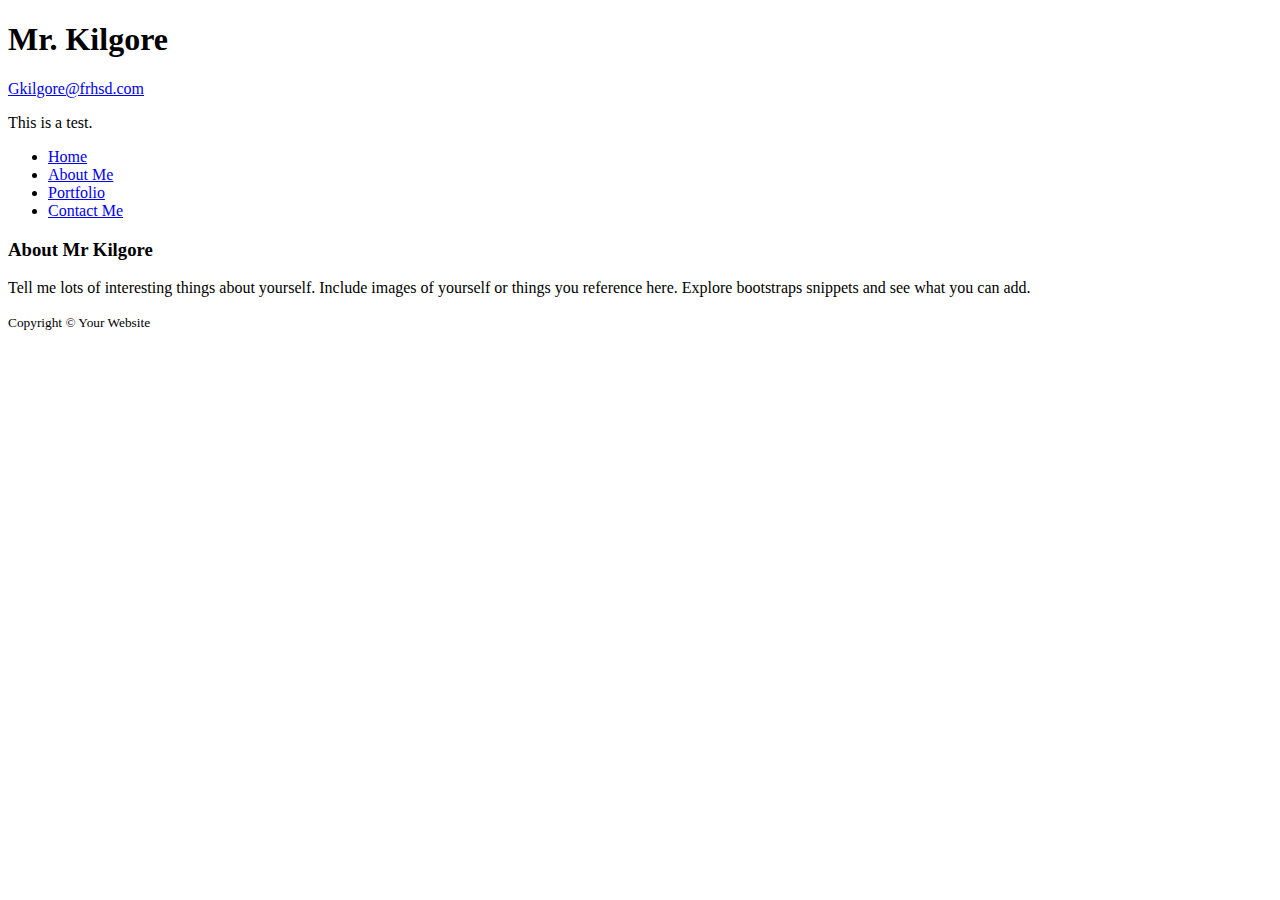
<file: aboutMe.html>
<!doctype html>
<html lang="en">
  <head>
    <!-- Required meta tags -->
    <meta charset="utf-8">
    <meta name="viewport" content="width=device-width, initial-scale=1">

    <!-- Bootstrap CSS -->
    <link href="https://cdn.jsdelivr.net/npm/bootstrap@5.0.2/dist/css/bootstrap.min.css" rel="stylesheet" integrity="sha384-EVSTQN3/azprG1Anm3QDgpJLIm9Nao0Yz1ztcQTwFspd3yD65VohhpuuCOmLASjC" crossorigin="anonymous">

    <title>Bootstrap 5 Portfolio Template</title>
  </head>
  <body>
<!-- Intro Header -->
    <div class="container my-5">
      <h1>Mr. Kilgore</h1>
      <a href="mailto:gkilgore@frhsd.com" type="button" class="btn btn-outline-primary">
        Gkilgore@frhsd.com
      </a>
      <p class="lead">
        This is a test.
      </p>
    </div>
<!--Navigation Bar -->
        <div class="container">
          <ul class="nav nav-pills">
            <li class="nav-item">
              <a class="nav-link " href="index.html">Home</a>
            </li>
            <li class="nav-item">
              <a class="nav-link active" href="aboutMe.html">About Me</a>
            </li>
            <li class="nav-item">
              <a class="nav-link " href="portfolio.html">Portfolio</a>
            </li>
            <li class="nav-item">
              <a class="nav-link " href="contactMe.html">Contact Me</a>
            </li>
          </ul>
        </div>
<!-- About me -->
    <div class="container">
      <h3 class="mt-5 mb-3">About Mr Kilgore</h3>
      <p>Tell me lots of interesting things about yourself. Include images of yourself or things you reference here. Explore bootstraps snippets and see what you can add.</p>
    </div>

<!-- Footer -->
    <footer class="py-4 bg-dark text-white-50">
       <div class="container text-center">
         <small>Copyright &copy; Your Website</small>
       </div>
     </footer>
<!-- Option 1: Bootstrap Bundle with Popper -->
    <script src="https://cdn.jsdelivr.net/npm/bootstrap@5.0.2/dist/js/bootstrap.bundle.min.js" integrity="sha384-MrcW6ZMFYlzcLA8Nl+NtUVF0sA7MsXsP1UyJoMp4YLEuNSfAP+JcXn/tWtIaxVXM" crossorigin="anonymous"></script>
  </body>
</html>
</file>
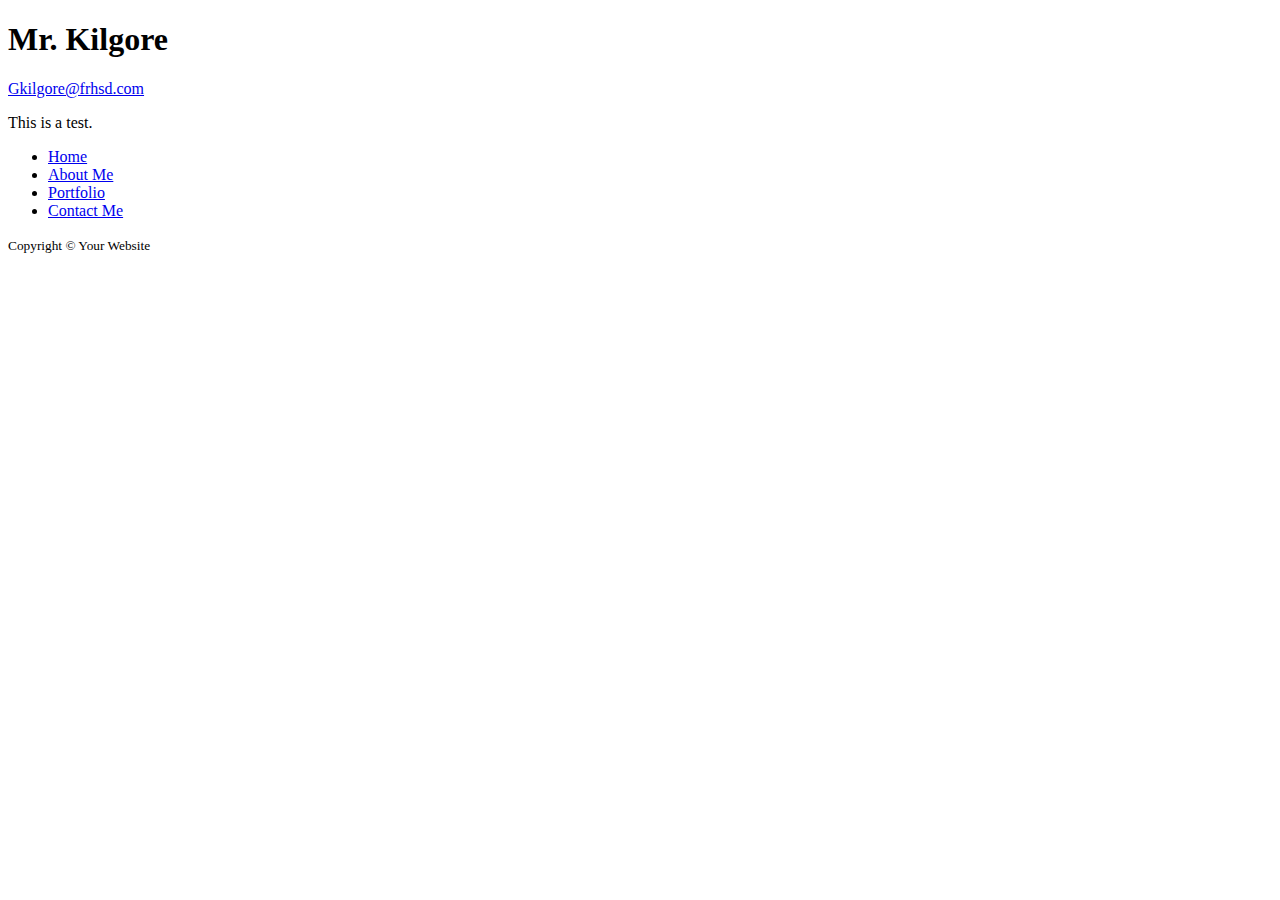
<file: contactMe.html>
<!doctype html>
<html lang="en">
  <head>
    <!-- Required meta tags -->
    <meta charset="utf-8">
    <meta name="viewport" content="width=device-width, initial-scale=1">

    <!-- Bootstrap CSS -->
    <link href="https://cdn.jsdelivr.net/npm/bootstrap@5.0.2/dist/css/bootstrap.min.css" rel="stylesheet" integrity="sha384-EVSTQN3/azprG1Anm3QDgpJLIm9Nao0Yz1ztcQTwFspd3yD65VohhpuuCOmLASjC" crossorigin="anonymous">

    <title>Bootstrap 5 Portfolio Template</title>
  </head>
  <body>
<!-- Intro Header -->
    <div class="container my-5">
      <h1>Mr. Kilgore</h1>
      <a href="mailto:gkilgore@frhsd.com" type="button" class="btn btn-outline-primary">
        Gkilgore@frhsd.com
      </a>
      <p class="lead">
        This is a test.
      </p>
    </div>
    <!--Navigation Bar -->
        <div class="container">
          <ul class="nav nav-pills">
            <li class="nav-item">
              <a class="nav-link " href="index.html">Home</a>
            </li>
            <li class="nav-item">
              <a class="nav-link " href="aboutMe.html">About Me</a>
            </li>
            <li class="nav-item">
              <a class="nav-link " href="portfolio.html">Portfolio</a>
            </li>
            <li class="nav-item">
              <a class="nav-link active" href="contactMe.html">Contact Me</a>
            </li>
          </ul>
        </div>

<!-- Footer -->
    <footer class="py-4 bg-dark text-white-50">
       <div class="container text-center">
         <small>Copyright &copy; Your Website</small>
       </div>
     </footer>
<!-- Option 1: Bootstrap Bundle with Popper -->
    <script src="https://cdn.jsdelivr.net/npm/bootstrap@5.0.2/dist/js/bootstrap.bundle.min.js" integrity="sha384-MrcW6ZMFYlzcLA8Nl+NtUVF0sA7MsXsP1UyJoMp4YLEuNSfAP+JcXn/tWtIaxVXM" crossorigin="anonymous"></script>
  </body>
</html>
</file>
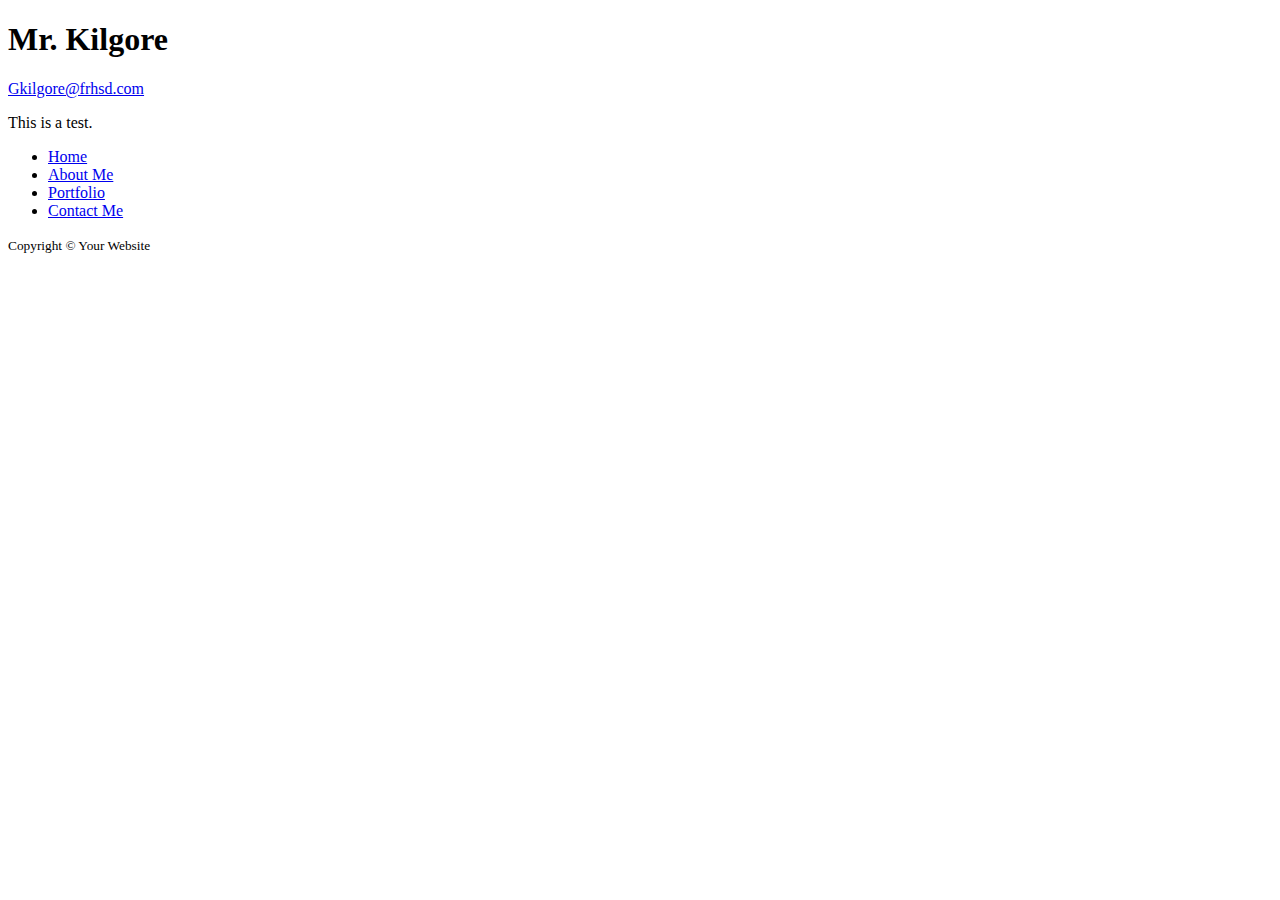
<file: portfolio.html>
<!doctype html>
<html lang="en">
  <head>
    <!-- Required meta tags -->
    <meta charset="utf-8">
    <meta name="viewport" content="width=device-width, initial-scale=1">

    <!-- Bootstrap CSS -->
    <link href="https://cdn.jsdelivr.net/npm/bootstrap@5.0.2/dist/css/bootstrap.min.css" rel="stylesheet" integrity="sha384-EVSTQN3/azprG1Anm3QDgpJLIm9Nao0Yz1ztcQTwFspd3yD65VohhpuuCOmLASjC" crossorigin="anonymous">

    <title>Bootstrap 5 Portfolio Template</title>
  </head>
  <body>
<!-- Intro Header -->
    <div class="container my-5">
      <h1>Mr. Kilgore</h1>
      <a href="mailto:gkilgore@frhsd.com" type="button" class="btn btn-outline-primary">
        Gkilgore@frhsd.com
      </a>
      <p class="lead">
        This is a test.
      </p>
    </div>
<!--Navigation Bar -->
    <div class="container">
      <ul class="nav nav-pills">
        <li class="nav-item">
          <a class="nav-link " href="index.html">Home</a>
        </li>
        <li class="nav-item">
          <a class="nav-link " href="aboutMe.html">About Me</a>
        </li>
        <li class="nav-item">
          <a class="nav-link active" href="portfolio.html">Portfolio</a>
        </li>
        <li class="nav-item">
          <a class="nav-link " href="contactMe.html">Contact Me</a>
        </li>
      </ul>
    </div>
<!--  Gallery viewer -->

<!--
Fill this section with a display of webpages you have made, use ScreenShots of the homepage as a btn with a link or pehaps emded your site within an Iframe.  explore different options and see what works best for you 
-->

<!-- Footer -->
    <footer class="py-4 bg-dark text-white-50">
       <div class="container text-center">
         <small>Copyright &copy; Your Website</small>
       </div>
     </footer>
<!-- Option 1: Bootstrap Bundle with Popper -->
    <script src="https://cdn.jsdelivr.net/npm/bootstrap@5.0.2/dist/js/bootstrap.bundle.min.js" integrity="sha384-MrcW6ZMFYlzcLA8Nl+NtUVF0sA7MsXsP1UyJoMp4YLEuNSfAP+JcXn/tWtIaxVXM" crossorigin="anonymous"></script>
  </body>
</html>
</file>
